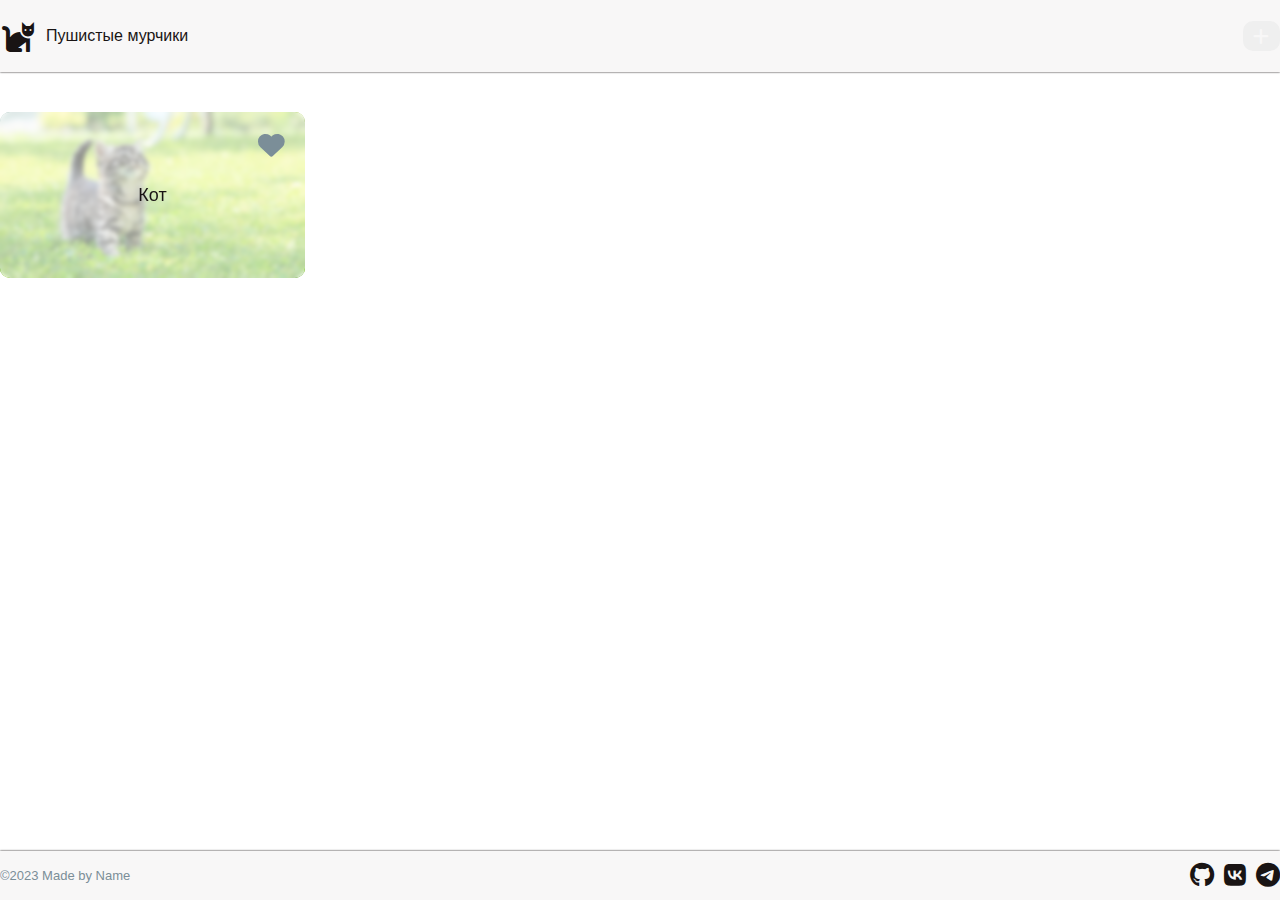
<file: index.html>
<!DOCTYPE html>
<html lang="en">
<head>
    <meta charset="UTF-8">
    <meta http-equiv="X-UA-Compatible" content="IE=edge">
    <meta name="viewport" content="width=device-width, initial-scale=1.0">
    <link rel="stylesheet" href="./css/index.css">
    <link href="https://cdn.jsdelivr.net/npm/bootstrap@5.3.0-alpha1/dist/css/bootstrap.min.css" rel="stylesheet" integrity="sha384-GLhlTQ8iRABdZLl6O3oVMWSktQOp6b7In1Zl3/Jr59b6EGGoI1aFkw7cmDA6j6gD" crossorigin="anonymous">
    <link href="https://cdnjs.cloudflare.com/ajax/libs/font-awesome/6.0.0/css/all.min.css" rel="stylesheet"/>
    <title>Cats</title>
</head>
<body class="page">
    <header class="header">
        <div class="container header__container">
            <a href="#" class="logo"><i class="fas fa-cat fa-2x" ></i>Пушистые мурчики</a>
            <button class="btn" id="add"><i class="fa-solid fa-plus"></i></button>
        </div>
    </header>
    <main class="main container">
        <section class="cards">
            <h2 class="visually-hidden">Список котиков</h2>
             <!-- <div class="card">
                <img src="/assets/images/cat.jpg" alt="Изабражение" class="card__image">
                <a href="#" class="card__link"><h3 class="card__name">Кот</h3></a>
                <button class="card__like" aria-label="Поставить лайк"><i class="fa-solid fa-heart fa-2x"></i></button>
            </div> -->
        </section>
    </main>

    <footer class="footer">
        <div class="container footer__container">
            <span class="copyright">©2023 Made by Name</span>

            <div class="socials">
                <a class="socials__link" href="#"><i class="fa-brands fa-github socials__icon"></i></a>
                <a class="socials__link" href="#"><i class="fa-brands fa-vk socials__icon"></i></a>
                <a class="socials__link" href="#"><i class="fa-brands fa-telegram socials__icon"></i></a>
            </div>
        </div>
    </footer>

    <div class="popup popup-add-cats">
        <div class="popup__container">
            <button class="popup__close btn"><i class="fa-solid fa-xmark"></i></button>
            <h2>Добавить питомца</h2>
            <form class="form" id="popup-form-cat">
                <div class="form__image"></div>
                <input type="number" class="form__input" name="id" min="1" required placeholder="id">
                <input type="number" class="form__input" name="age" placeholder="Возраст">
                <input type="text" class="form__input" name="name" required placeholder="Имя">
                <input type="number" class="form__input" name="rate" placeholder="Рейтинг (0-10)" min="0" max="10">
                <textarea name="description" class="form__input form__textarea" placeholder="Описание"></textarea>
                <label class="form__checkbox-wrap">
                    <input type="checkbox" name="favourite" class="form__checkbox " placeholder="">
                    <span class="form__label">Любимчик</span>
                    <span class="form__fake-checkbox"><i class="fa-regular fa-circle-check"></i></span>
                </label>
                <input type="url" class="form__input form__input_image" name="img_link" placeholder="Ссылка на фото">
                <button type="submit" class="form__btn btn">Добавить котика</button>
            </form>
        </div>
    </div>

    <template id="card-template">
        <div class="card">
            <img src="/assets/images/cat.jpg" alt="Изабражение" class="card__image">
            <a href="#" class="card__link"><h3 class="card__name">Кот</h3></a>
            <button class="card__like" aria-label="Поставить лайк"><i class="fa-solid fa-heart fa-2x"></i></button>
        </div>
    </template>
    
    <script src="https://cdn.jsdelivr.net/npm/bootstrap@5.3.0-alpha1/dist/js/bootstrap.bundle.min.js" integrity="sha384-w76AqPfDkMBDXo30jS1Sgez6pr3x5MlQ1ZAGC+nuZB+EYdgRZgiwxhTBTkF7CXvN" crossorigin="anonymous"></script>
    <script src="./scripts/cats.js" defer></script>
    <script src="./scripts/card.js" defer></script>
    <script src="./scripts/popup.js" defer></script>
    <script src="./scripts/index.js" defer></script>
</body>
</html>
</file>
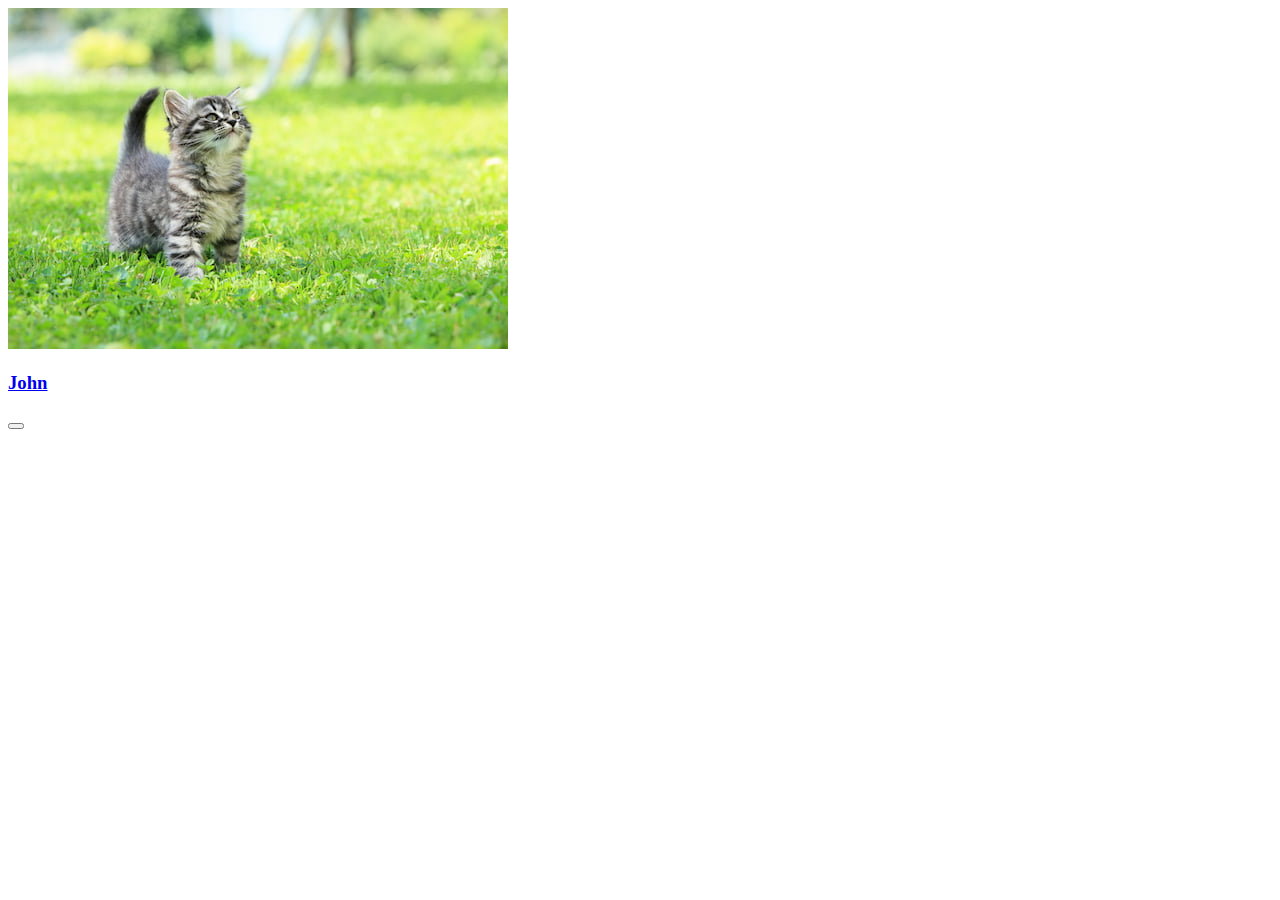
<file: cat-detail.html>
<!DOCTYPE html>
<html lang="en">
<head>
    <meta charset="UTF-8">
    <meta http-equiv="X-UA-Compatible" content="IE=edge">
    <meta name="viewport" content="width=device-width, initial-scale=1.0">
    <title>cat-detail</title>
</head>
<body>
    <div class="card">
        <img src="./assets//images/cat.jpg" alt="Изабражение" class="card__image">
        <a href="#" class="card__link"><h3 class="card__name">John</h3></a>
        <button class="card__like" aria-label="Поставить лайк"><i class="fa-solid fa-heart fa-2x"></i></button>
    </div>
</body>
</html>
</file>
<file: css/index.css>
@import url("./setup/variables.css");
@import url("./setup/base.css");

@import url("./blocks/page.css");
@import url("./blocks/header.css");
@import url("./blocks/footer.css");
@import url("./blocks/socials.css");
@import url("./blocks/copyright.css");
@import url("./blocks/logo.css");
@import url("./blocks/main.css");
@import url("./blocks/cards.css");
@import url("./blocks/card.css");
@import url("./blocks/popup.css");
@import url("./blocks/form.css");
@import url("./blocks/btn.css");
</file>
